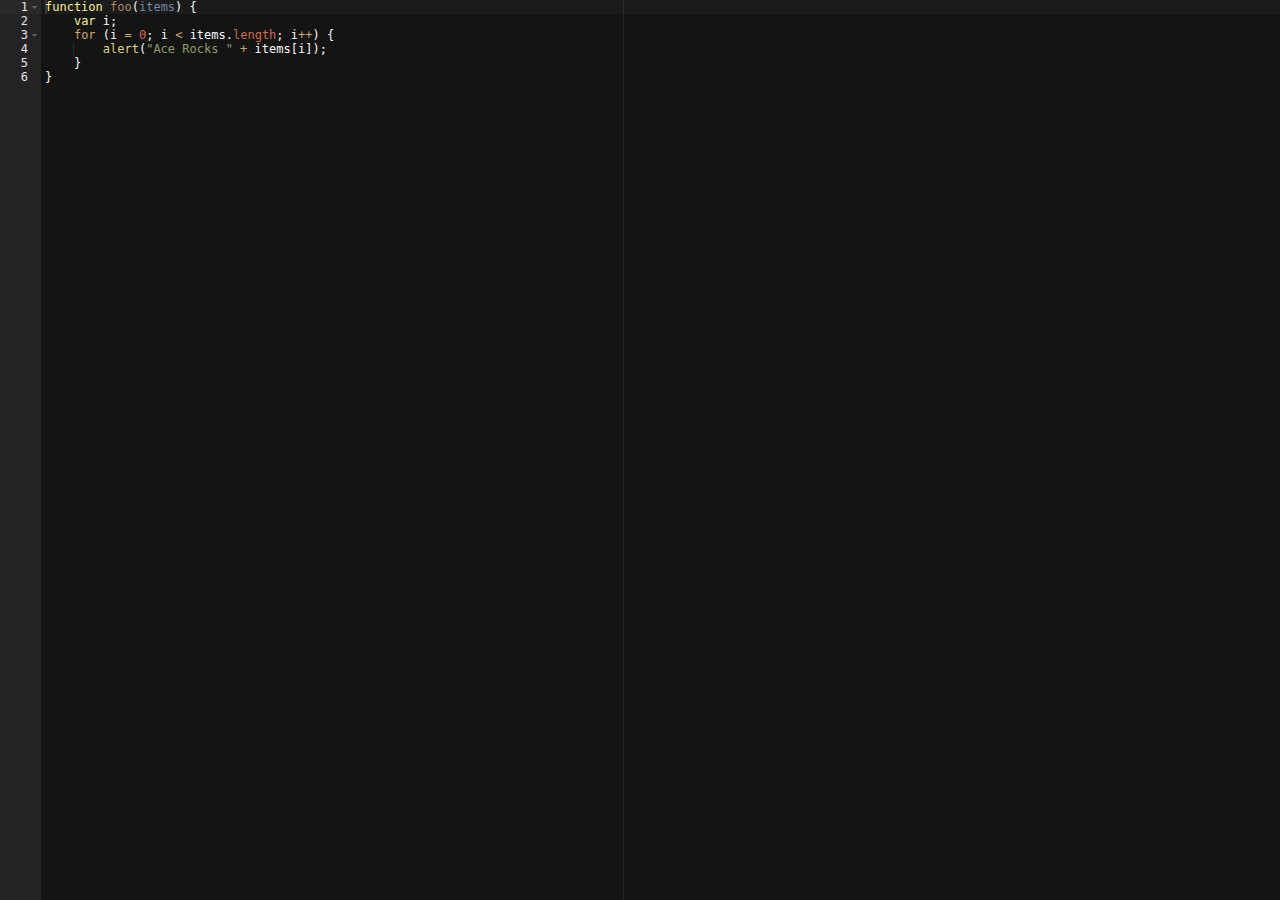
<file: public/js/ace-builds/editor.html>
<!DOCTYPE html>
<html lang="en">
<head>
  <meta charset="UTF-8">
  <meta http-equiv="X-UA-Compatible" content="IE=edge,chrome=1">
  <title>Editor</title>
  <style type="text/css" media="screen">
    body {
        overflow: hidden;
    }

    #editor {
        margin: 0;
        position: absolute;
        top: 0;
        bottom: 0;
        left: 0;
        right: 0;
    }
  </style>
</head>
<body>

<pre id="editor">function foo(items) {
    var i;
    for (i = 0; i &lt; items.length; i++) {
        alert("Ace Rocks " + items[i]);
    }
}</pre>

<script src="src-noconflict/ace.js" type="text/javascript" charset="utf-8"></script>
<script>
    var editor = ace.edit("editor");
    editor.setTheme("ace/theme/twilight");
    editor.session.setMode("ace/mode/javascript");
</script>

</body>
</html>
</file>
